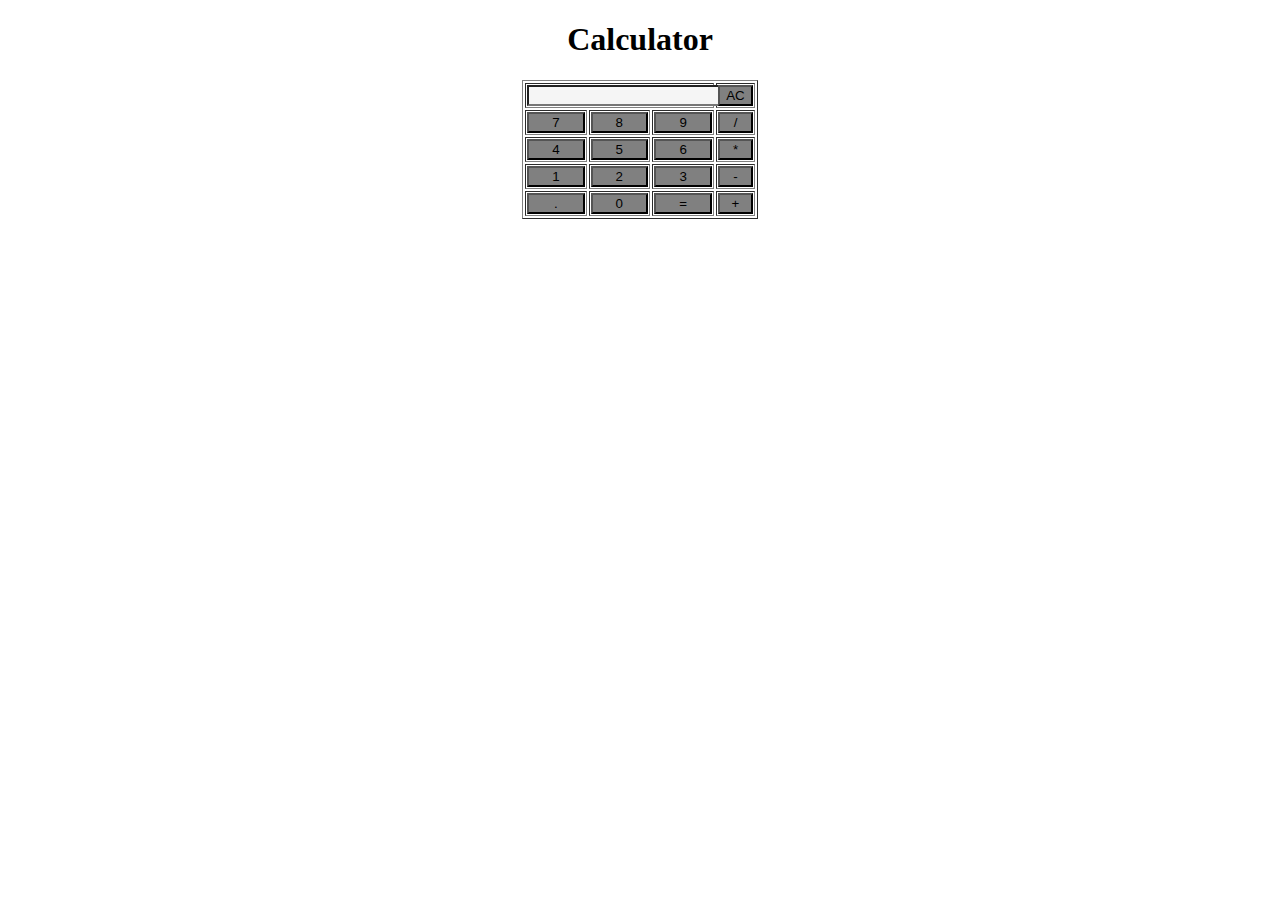
<file: Assignment_Associate Software Engineer 2023/HTML/Basic Calculator/index.html>
<!DOCTYPE html>
<html lang="en">

<head>
    <meta charset="UTF-8">
    <meta name="viewport" content="width=device-width, initial-scale=1.0">
    <title>Calculator</title>

    <link rel="stylesheet" href="style.css">
</head>

<body>
    <h1 style="text-align: center;">Calculator</h1>

    <table border="1" class="table"> 
        <tr>
            <td colspan="3"> <input type="text" id="result"> </td>
            <td> <input type="button" value="AC" onclick="allClear()"> </td>
        </tr>

        <tr>
            <td> <input type="button" value="7" onclick="view('7')"> </td>
            <td> <input type="button" value="8" onclick="view('8')"> </td>
            <td> <input type="button" value="9" onclick="view('9')"> </td>
            <td> <input type="button" value="/" onclick="view('/')"> </td>
        </tr>

        <tr>
            <td> <input type="button" value="4" onclick="view('4')"> </td>
            <td> <input type="button" value="5" onclick="view('5')"> </td>
            <td> <input type="button" value="6" onclick="view('6')"> </td>
            <td> <input type="button" value="*" onclick="view('*')"> </td>
        </tr>

        <tr>
            <td> <input type="button" value="1" onclick="view('1')"> </td>
            <td> <input type="button" value="2" onclick="view('2')"> </td>
            <td> <input type="button" value="3" onclick="view('3')"> </td>
            <td> <input type="button" value="-" onclick="view('-')"> </td>
        </tr>

        <tr>
            <td> <input type="button" value="." onclick="view('.')"> </td>
            <td> <input type="button" value="0" onclick="view('0')"> </td>
            <td> <input type="button" value="=" onclick="compute()"> </td>
            <td> <input type="button" value="+" onclick="view('+')"> </td>
        </tr>

    </table>
</body>
<script src="script.js"></script>

</html>
</file>
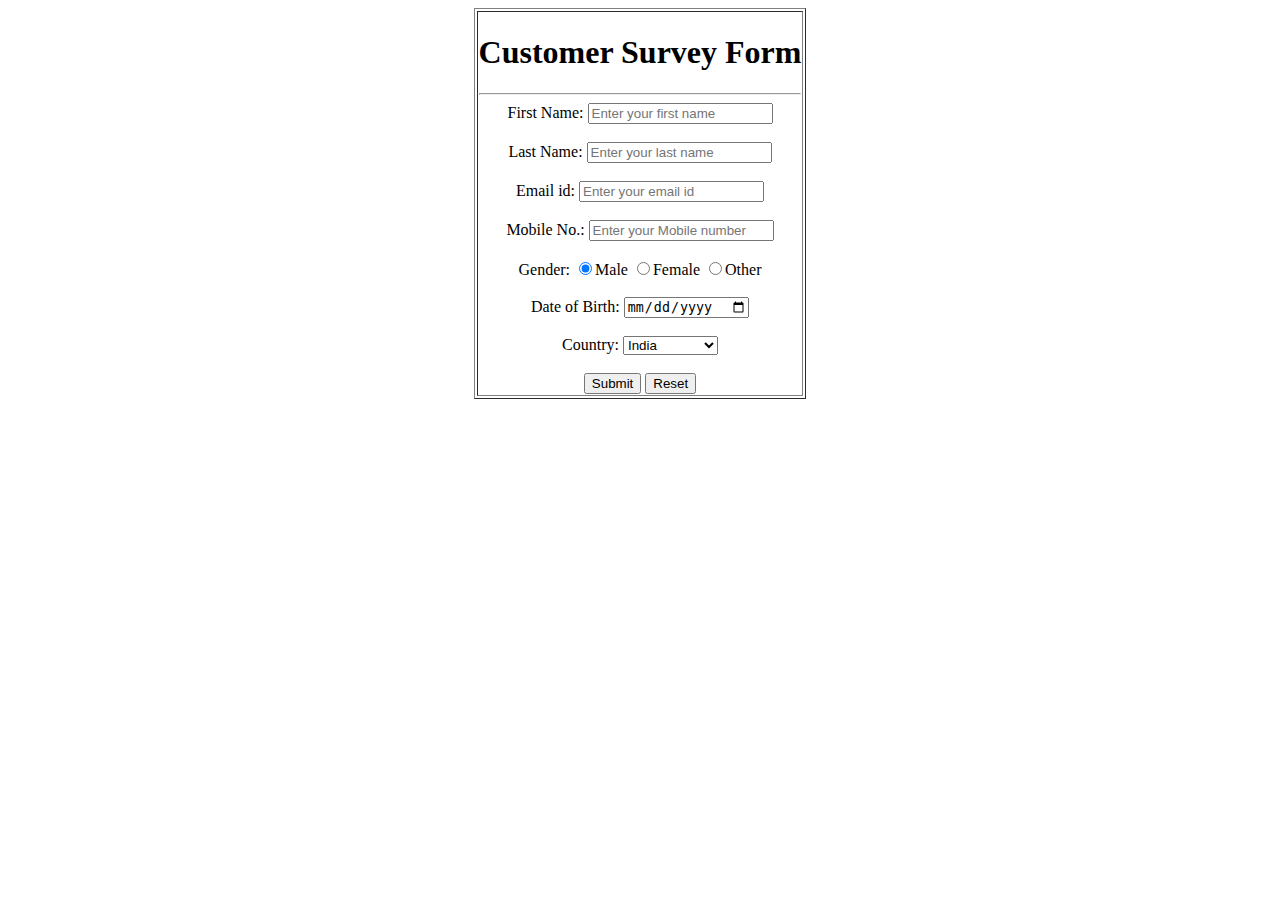
<file: Assignment_Associate Software Engineer 2023/HTML/Customer Survey Form/Registration.html>
<!DOCTYPE html>
<html lang="en">

<head>
    <meta charset="UTF-8">
    <meta name="viewport" content="width=device-width, initial-scale=1.0">
    <title>Customer Survey Form</title>

    <style>
        .table{
            margin-left: auto;
            margin-right: auto;
            text-align: center;
        }
    </style>
</head>

<body>
    <table border="1" class="table">
        <tr>
            <td>
    <h1 style="text-align: center;">Customer Survey Form</h1><hr>

    <form action="">

        <label for="firstname">First Name: </label>
        <input type="text" name="firstname" id="firstname" placeholder="Enter your first name"><br><br>

        <label for="lastname">Last Name: </label>
        <input type="text" name="lastname" id="lastname" placeholder="Enter your last name"><br><br>

        <label for="email">Email id: </label>
        <input type="email" name="email" id="email" placeholder="Enter your email id"><br><br>

        <label for="mobile">Mobile No.: </label>
        <input type="number" name="mobile" id="mobile" placeholder="Enter your Mobile number"><br><br>

        <label for="gender">Gender: </label>
        <input type="radio" name="gender" id="gender" checked>Male
        <input type="radio" name="gender" id="gender">Female
        <input type="radio" name="gender" id="gender">Other <br><br>

        <label for="dob">Date of Birth: </label>
        <input type="date" name="dob" id="dob"><br><br>

        <label for="country">Country: </label>
        <select name="country" id="country">
            <option value="India" selected>India</option>
            <option value="Australia">Australia</option>
            <option value="England">England</option>
            <option value="New Zeland">New Zeland</option>
            <option value="South Africa">South Africa</option>
            <option value="America">America</option>
            <option value="Afghanistan">Afghanistan</option>
            <option value="Pakistan">Pakistan</option>
            <option value="Bangladesh">Bangladesh</option>
        </select><br><br>

        <input type="submit" value="Submit" onclick="submitForm()">
        <input type="reset" value="Reset" onclick="resetForm()">

    </form>
</td>
</tr>
</table>

    <script>

        function submitForm(){

            alert("All information saved successfully...");
        }

        function resetForm(){
            confirm("Are you confirm for reset you form data..?")
        }

    </script>
</body>

</html>
</file>
<file: Assignment_Associate Software Engineer 2023/HTML/Basic Calculator/style.css>
.table{
    margin-left: auto;
    margin-right: auto;
    text-align: center;
}
input[type="button"]{
    background-color: gray;
    width: 100%;
}

input[type="text"]{
    background-color: whitesmoke;
    width: 100%;
}
</file>
